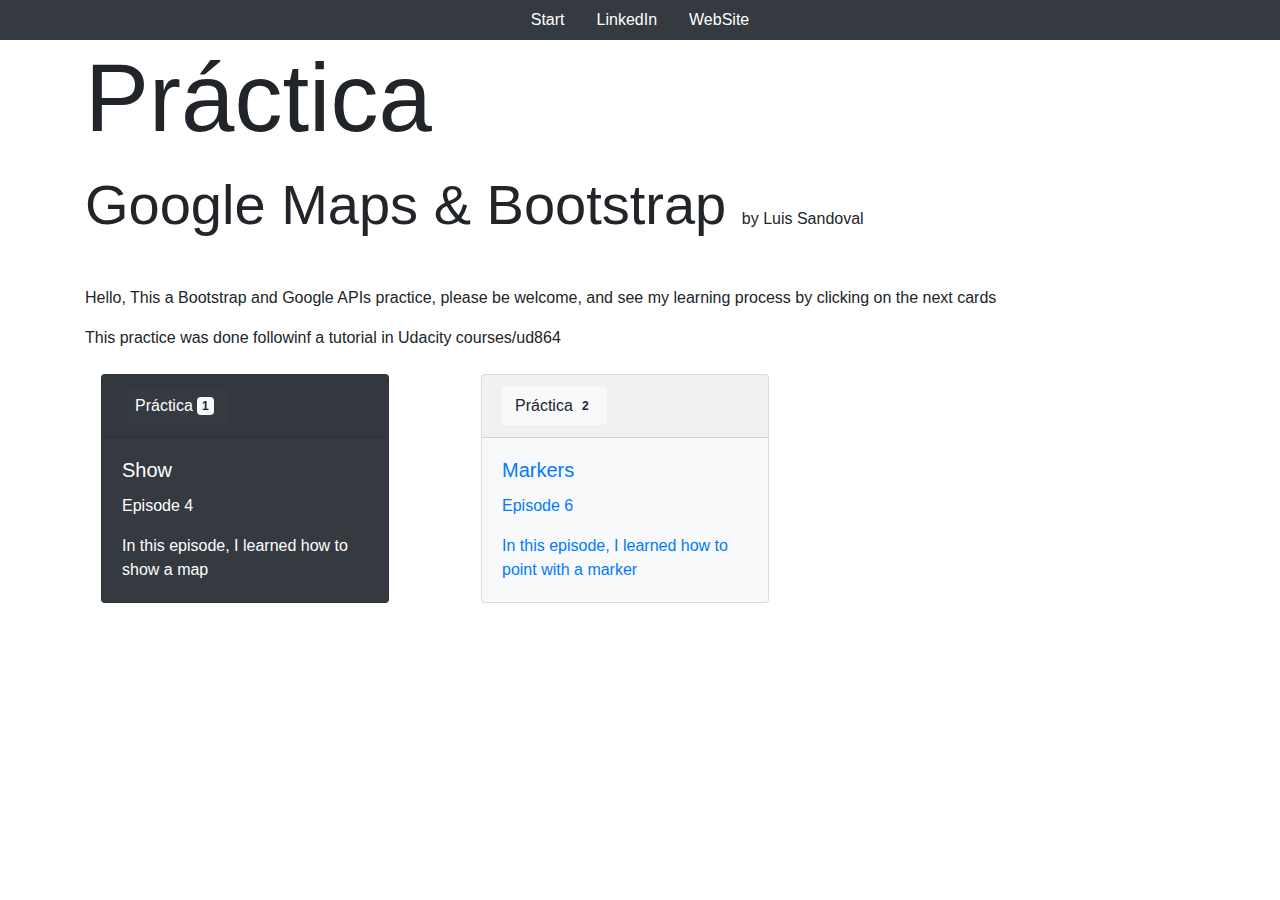
<file: Google Practica API/index.html>
<!doctype html>
<html lang="en">
  <head>
    <meta charset="utf-8">
    <meta name="viewport" content="width=device-width, initial-scale=1, shrink-to-fit=no">
    <link rel="stylesheet" href="https://maxcdn.bootstrapcdn.com/bootstrap/4.0.0/css/bootstrap.min.css" integrity="sha384-Gn5384xqQ1aoWXA+058RXPxPg6fy4IWvTNh0E263XmFcJlSAwiGgFAW/dAiS6JXm" crossorigin="anonymous">

    <title>Start | Practice</title>
  </head>
  <body>



    <ul class="nav bg-dark justify-content-center">
      <li class="nav-item">
        <a class="nav-link text-white" href="#">Start</a>
      </li>
      <li class="nav-item">
        <a class="nav-link text-white" target="_blank" href="https://co.linkedin.com/in/luis-g-sandoval">LinkedIn</a>
      </li>
      <li class="nav-item">
        <a class="nav-link text-white" target="_blank" href="https://www.luisgsandoval.com">WebSite</a>
      </li>
    </ul>




    <div class="container">
    	<p class="display-1">Práctica</p>

		  <span class="display-4">Google Maps & Bootstrap </span> <span> by Luis Sandoval</span>


	    <p class="mt-5">Hello, This a Bootstrap and Google APIs practice, please be welcome, and see my learning process by clicking on the next cards</p>
      <p>This practice was done followinf a tutorial in Udacity courses/ud864</p>

      <div class="row d-flex">

        <div class="col-12 col-sm-6 col-md-4 justify-content-center">
          <a href="PRACTICAS API/practicaUno.html" class="nav-link">
            <div class="card text-white bg-dark mb-3" style="max-width: 18rem;">
              <div class="card-header"><button type="button" class="btn btn-dark">Práctica <span class="badge badge-light">1</span></button></div>
              <div class="card-body">
                <h5 class="card-title">Show</h5>
                <p class="card-text">Episode 4</p>
                <p class="card-text">In this episode, I learned how to show a map</p>
              </div>
            </div>
          </a>
        </div>

        <div class="col-12 col-sm-6 col-md-4 justify-content-center">
          <a href="PRACTICAS API/practicaDos.html" class="nav-link">
            <div class="card bg-light mb-3" style="max-width: 18rem;">
              <div class="card-header"><button type="button" class="btn btn-light">Práctica <span class="badge badge-light">2</span></button></div>
              <div class="card-body">
                <h5 class="card-title">Markers</h5>
                <p class="card-text">Episode 6</p>
                <p class="card-text">In this episode, I learned how to point with a marker</p>
              </div>
            </div>
          </a>
        </div>
      </div>





    </div>	
    <script src="https://code.jquery.com/jquery-3.2.1.slim.min.js" integrity="sha384-KJ3o2DKtIkvYIK3UENzmM7KCkRr/rE9/Qpg6aAZGJwFDMVNA/GpGFF93hXpG5KkN" crossorigin="anonymous"></script>
    <script src="https://cdnjs.cloudflare.com/ajax/libs/popper.js/1.12.9/umd/popper.min.js" integrity="sha384-ApNbgh9B+Y1QKtv3Rn7W3mgPxhU9K/ScQsAP7hUibX39j7fakFPskvXusvfa0b4Q" crossorigin="anonymous"></script>
    <script src="https://maxcdn.bootstrapcdn.com/bootstrap/4.0.0/js/bootstrap.min.js" integrity="sha384-JZR6Spejh4U02d8jOt6vLEHfe/JQGiRRSQQxSfFWpi1MquVdAyjUar5+76PVCmYl" crossorigin="anonymous"></script>

  </body>
</html>
</file>
